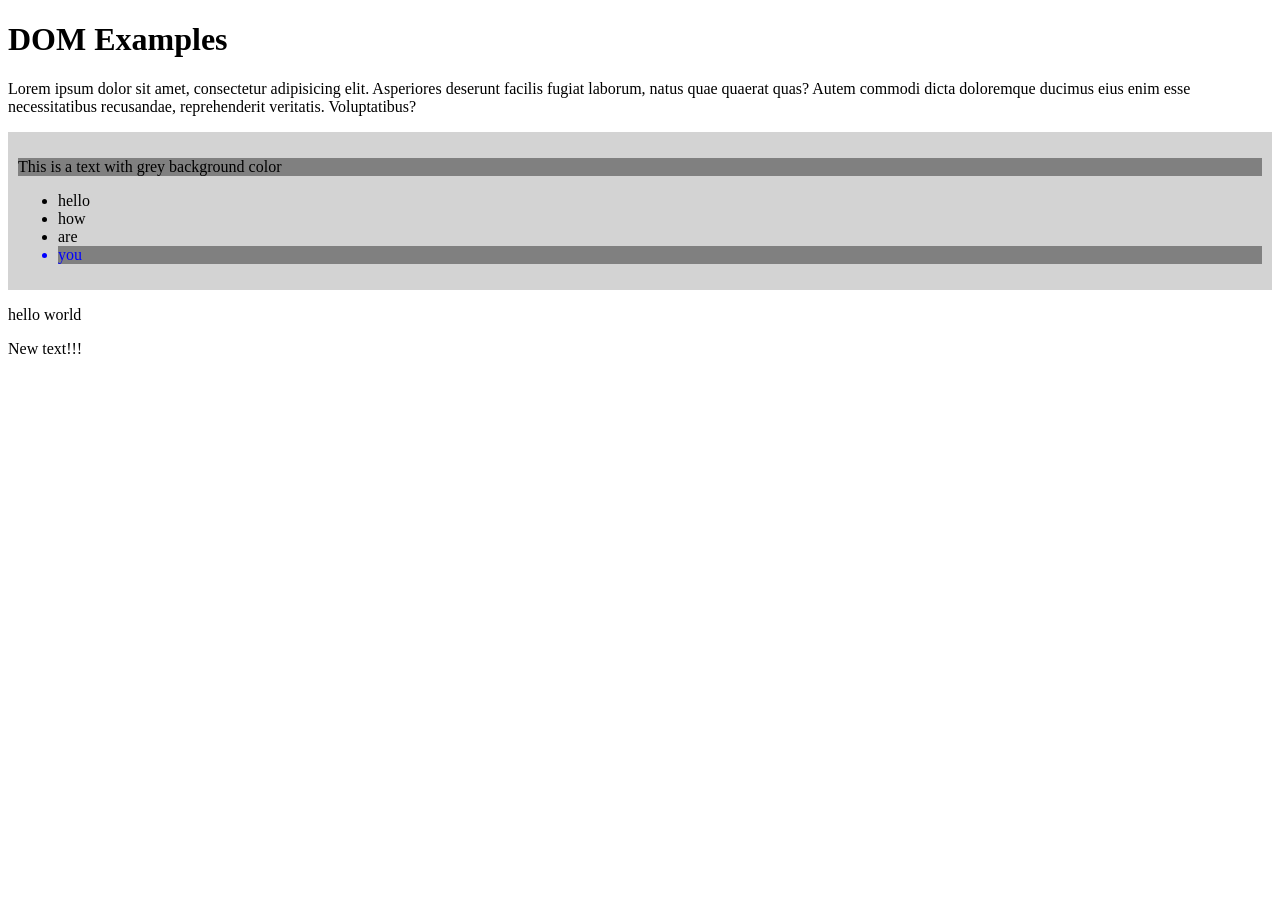
<file: learn/5-DOM/index.html>
<!doctype html>
<html lang="en">
<head>
  <meta charset="UTF-8">
  <meta name="viewport"
        content="width=device-width, user-scalable=no, initial-scale=1.0, maximum-scale=1.0, minimum-scale=1.0">
  <meta http-equiv="X-UA-Compatible" content="ie=edge">
  <title>Document</title>
  <style>

    div {
      padding: 10px;
      background: lightgray;
    }

    div ul .done {
      color: blue;
    }

    .done {
      background: gray;
    }
  </style>
</head>
<body>
<h1>DOM Examples</h1>
<p>Lorem ipsum dolor sit amet, consectetur adipisicing elit. Asperiores deserunt facilis fugiat laborum, natus quae
  quaerat quas? Autem commodi dicta doloremque ducimus eius enim esse necessitatibus recusandae, reprehenderit
  veritatis. Voluptatibus?</p>

<p class="toRemove">other to remove</p>

<div>
  <p class="done">This is a text with grey background color</p>
  <ul>
    <li>hello</li>
    <li>how</li>
    <li>are</li>
    <li class="done">you</li>
  </ul>
</div>

<script>
  // querySelector
  const titleElement = document.querySelector('h1');
  console.log('titleElement', titleElement.textContent);

  const divElement = document.querySelector('div');
  console.log('divElement', divElement);

  const ulElement = divElement.querySelector('ul');
  console.log('ulElement', ulElement);

  const pElement = divElement.querySelector('p');
  console.log('pElement', pElement.textContent);

  const lastElementOfList = document.querySelector('div ul .done');
  console.log('lastElementOfList', lastElementOfList);

  console.log('first .done', document.querySelector('.done'));

  // querySelectorAll
  const paragraphs = document.querySelectorAll('p');
  console.log('paragraphs', paragraphs);

  const liElements = document.querySelectorAll('li');
  console.log('liElements', liElements);

  console.log('all .done', document.querySelectorAll('.done'));

  // createElement
  const myParagraph = document.createElement('p');
  myParagraph.textContent = 'hello world';

  // append / appendChild
  document.body.append(myParagraph, 'New text!!!');
  // document.body.appendChild(myParagraph);
  // divElement.append(myParagraph, 'other new text');

  // remove / removeChild
  document.querySelector('.toRemove').remove();
  // ulElement.removeChild(lastElementOfList)

  // parentElement / parentNode
  console.log('my parent', ulElement.parentElement);
  console.log('my parent', ulElement.parentElement.parentElement);

  // innerHTML / textContent
  console.log(divElement.innerHTML);
  console.log(divElement.textContent);

  // divElement.textContent = '<p class="done">new text content</p>'
  // divElement.innerHTML = '<p class="done">new text content</p>'

</script>
</body>
</html>
</file>
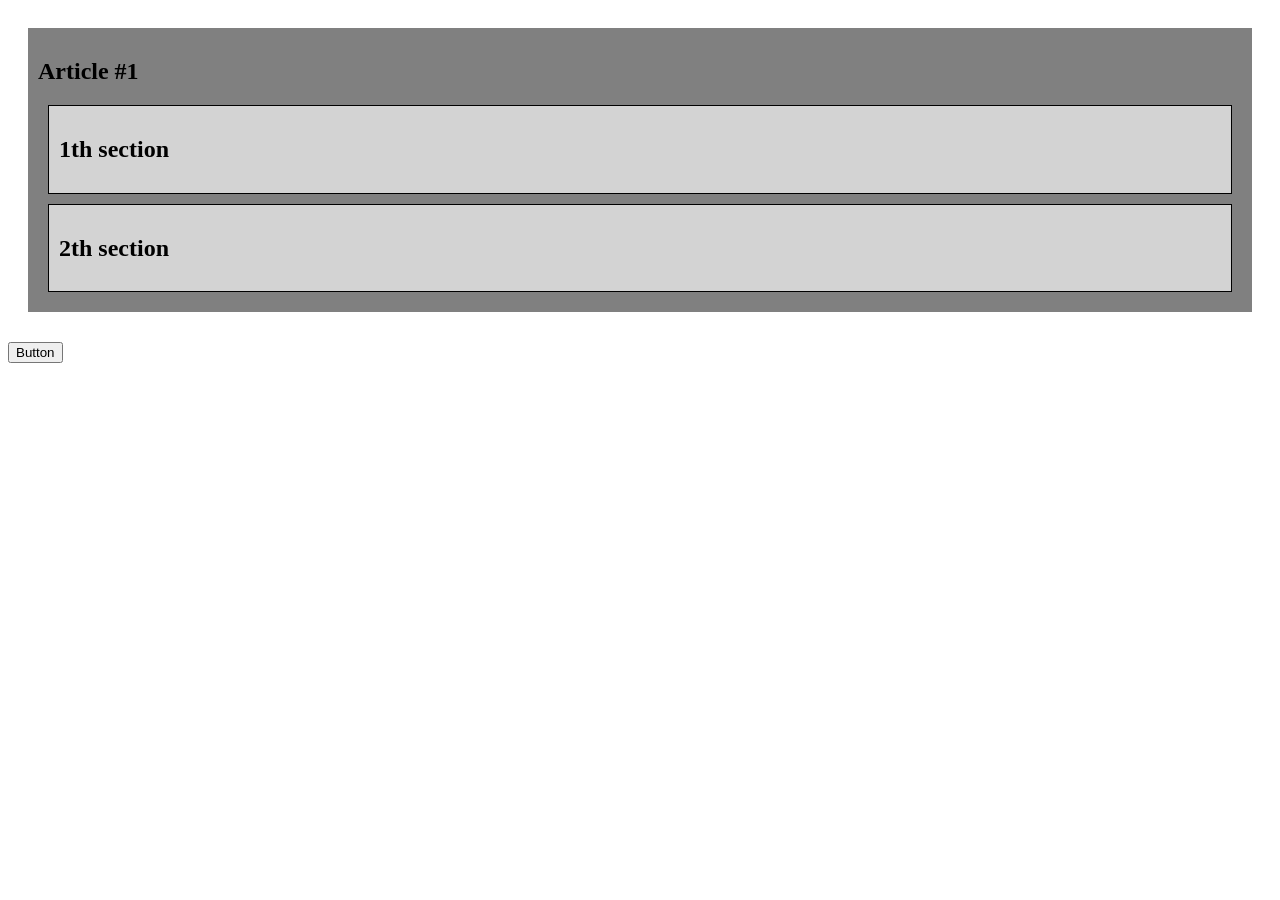
<file: learn/events/index.html>
<body>
<style>
  main {
    padding: 20px;

    margin-bottom: 10px;
  }

  article {
    background: gray;
    padding: 10px;
  }

  section {
    background: lightgray;
    border: 1px solid black;
    padding: 10px;
    margin: 10px;
  }

</style>
<main>
  <article>
    <h1>Article #1</h1>
    <section id="sec1">
      <h2>1th section</h2>
    </section>
    <section id="sec2">
      <h2>2th section</h2>
    </section>
  </article>
</main>
<button>Button</button>

<script>
  const main = document.querySelector('main');
  const article = document.querySelector('article');
  const sec1 = document.querySelector('#sec1');
  const sec2 = document.querySelector('#sec2');
  const button = document.querySelector('button');

  const myEvent = new CustomEvent('myEvent', {
    bubbles: true,
    detail: {
      data: 123,
    },
  });

  function logger(listener, e, event = 'click') {
    console.log(`${event} ${listener} listener on `, e.target, {
      detail: e.detail,
      bubbles: e.bubbles,
      cancelBubble: e.cancelBubble,
      cancelable: e.cancelable,
    });
  }

  button.onclick = () => {
    console.log('dispaching myEvent');
    sec1.dispatchEvent(myEvent);
  };

  // main.addEventListener('click', (e) => {
  //   // e.stopPropagation()
  //   // e.cancelBubble = true;
  //     logger('bubble main', e);
  //   },
  // );
  // main.addEventListener('click', (e) => {
  //     // e.stopPropagation()
  //     // e.cancelBubble = true;
  //     logger('capture main', e);
  //   },
  //   {capture: true}
  // );

  article.addEventListener('click', (e) => {
    logger('article', e);
  }, {passive: true});

  article.addEventListener('myEvent', (e) => {
      logger('article', e, 'myEvent');
    },
    {capture: true}
  );

  sec1.addEventListener('click', (e) => {
    logger('sec1', e);
  });

  sec1.addEventListener('myEvent', (e) => {
    logger('sec1', e, 'myEvent');
  });

  sec2.addEventListener('click', (e) => {
    logger('sec2', e);
  });
</script>
</body>
</file>
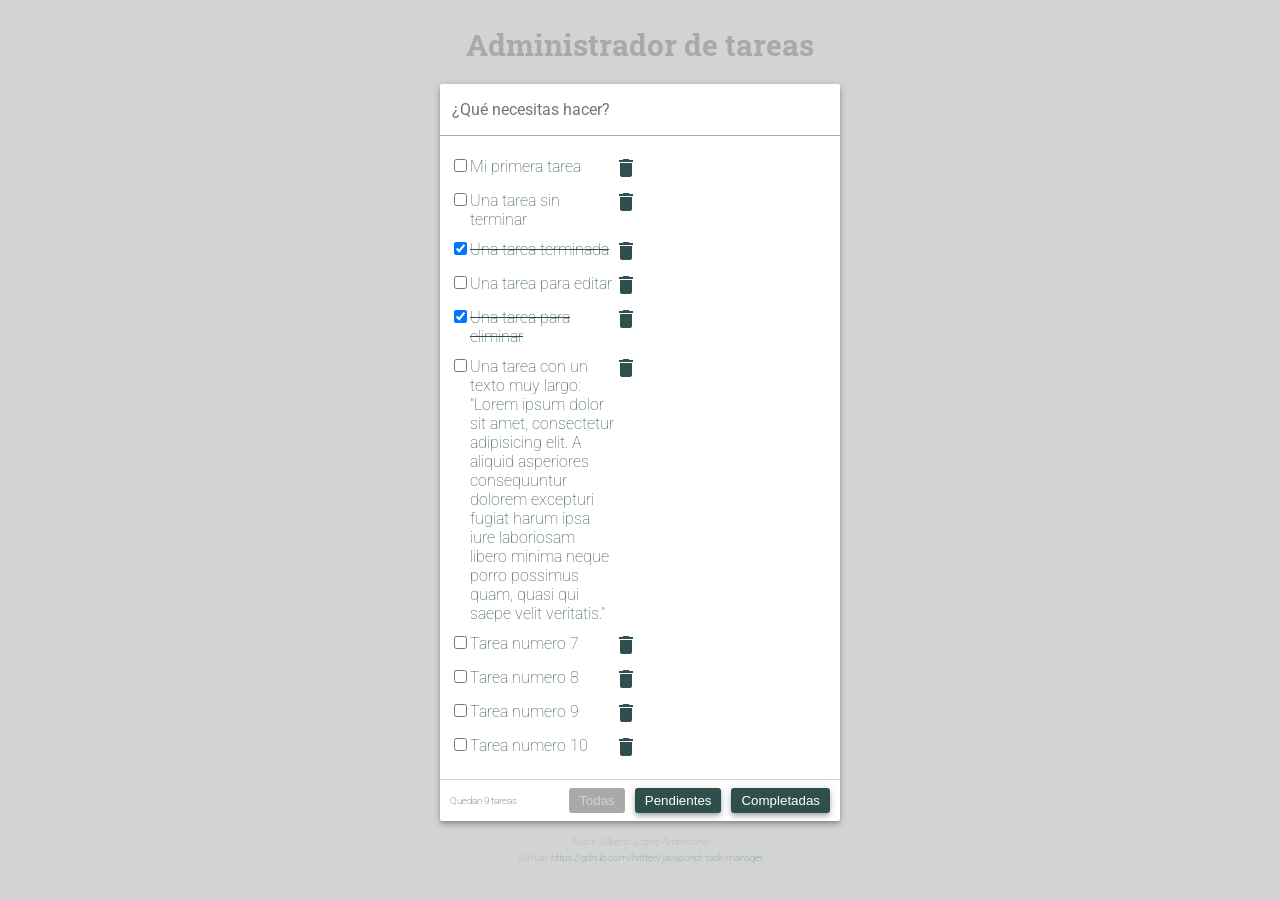
<file: src/old.html>
<!doctype html>
<html lang="en">
<head>
  <meta charset="UTF-8">
  <meta name="viewport"
        content="width=device-width, user-scalable=no, initial-scale=1.0, maximum-scale=1.0, minimum-scale=1.0">
  <meta http-equiv="X-UA-Compatible" content="ie=edge">
  <title>Task Manager</title>

  <link rel="icon" href="favicon.png">
  <link rel="preconnect" href="https://fonts.gstatic.com">
  <link href="https://fonts.googleapis.com/css2?family=Roboto+Slab:wght@600;800&family=Roboto:wght@300;400&display=swap"
        rel="stylesheet">
  <link href="https://fonts.googleapis.com/css2?family=Material+Icons"
        rel="stylesheet">
  <link href="styles.css" rel="stylesheet">

  <script src="app.js" defer></script>
</head>
<body>
<header>
  <h1>Administrador de tareas</h1>
</header>
<main>
  <label>
    <input id="taskInput" type="text" placeholder="¿Qué necesitas hacer?">
  </label>
  <ul id="taskList">
    <li>
      <div>
        <input type="checkbox">
        <span>Mi primera tarea</span>
      </div>
      <span class="material-icons btn-delete">delete_outline</span>
    </li>
    <li>
      <div>
        <input type="checkbox">
        <span>Una tarea sin terminar</span>
      </div>
      <span class="material-icons btn-delete">delete_outline</span>
    </li>
    <li>
      <div>
        <input checked type="checkbox">
        <span>Una tarea terminada</span>
      </div>
      <span class="material-icons btn-delete">delete_outline</span>
    </li>
    <li class="updating">
      <div>
        <input type="checkbox">
        <span>Una tarea en modo edición</span>
      </div>
      <span class="material-icons btn-delete">delete_outline</span>
      <input type="text" value="Una tarea en modo edición"><span class="material-icons">done</span>
    </li>
    <li>
      <div>
        <input type="checkbox">
        <span>Una tarea para eliminar</span>
      </div>
      <span class="material-icons btn-delete">delete_outline</span>
    </li>
    <li>
      <div>
        <input type="checkbox">
        <span>Una tarea con un texto muy largo: "Lorem ipsum dolor sit amet, consectetur adipisicing elit. A aliquid asperiores consequuntur dolorem excepturi fugiat harum ipsa iure laboriosam libero minima neque porro possimus quam, quasi qui saepe velit veritatis."</span>
      </div>
      <span class="material-icons btn-delete">delete_outline</span>
    </li>
    <li>
      <div>
        <input type="checkbox">
        <span>Tarea numero 7</span>
      </div>
      <span class="material-icons btn-delete">delete_outline</span>
    </li>
    <li>
      <div>
        <input type="checkbox">
        <span>Tarea numero 8</span>
      </div>
      <span class="material-icons btn-delete">delete_outline</span>
    </li>
    <li>
      <div>
        <input type="checkbox">
        <span>Tarea numero 9</span>
      </div>
      <span class="material-icons btn-delete">delete_outline</span>
    </li>
    <li>
      <div>
        <input type="checkbox">
        <span>Tarea numero 10</span>
      </div>
      <span class="material-icons btn-delete">delete_outline</span>
    </li>
  </ul>
  <div class="info">
    <p>Quedan 9 tareas</p>
    <div>
      <button class="button" disabled>Todas</button>
      <button class="button">Pendientes</button>
      <button class="button">Completadas</button>
    </div>
  </div>
</main>
<footer>
  <p>Autor: Gilberto López Ambrosino</p>
  <p>GitHub: <a href="https://github.com/hittten/javascript-task-manager">https://github.com/hittten/javascript-task-manager</a></p>
</footer>
<div class="modal">
  <div class="box">
    <h2>¿Estás seguro de que deseas eliminar esta tarea?</h2>
    <p>Una tarea para eliminar</p>
    <div>
      <button class="button large">Si</button>
      <button class="button large">No</button>
    </div>
  </div>
</div>
</body>
</html>
</file>
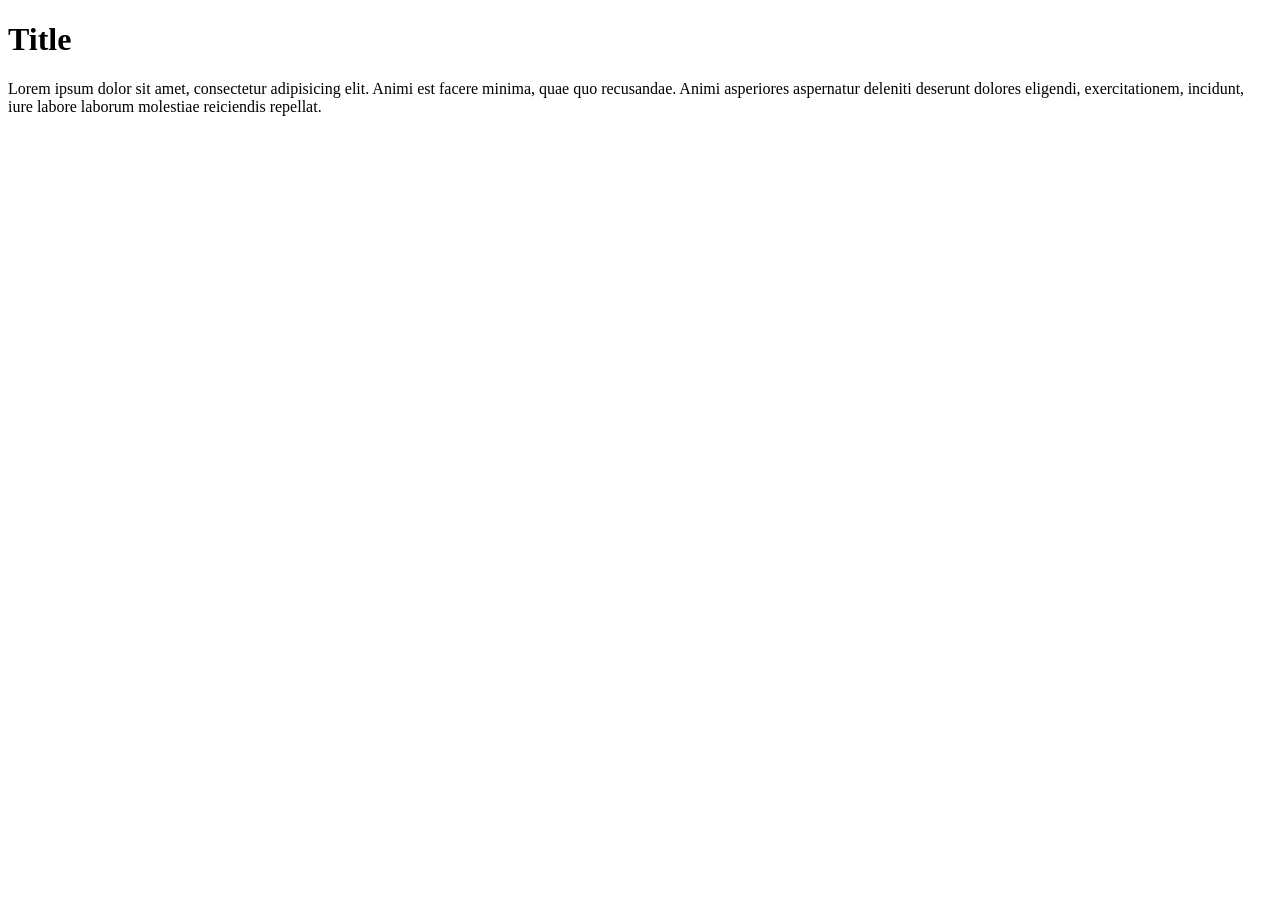
<file: learn/2-loading-strategies/a-defer.html>
<!doctype html>
<html lang="es">
<head>
    <meta charset="UTF-8">
    <meta name="viewport"
          content="width=device-width, user-scalable=no, initial-scale=1.0, maximum-scale=1.0, minimum-scale=1.0">
    <meta http-equiv="X-UA-Compatible" content="ie=edge">
    <title>Document</title>
    <script src="main.js" defer></script>
</head>
<body>
<h1>Title</h1>
<p>Lorem ipsum dolor sit amet, consectetur adipisicing elit. Animi est facere minima, quae quo recusandae. Animi
    asperiores aspernatur deleniti deserunt dolores eligendi, exercitationem, incidunt, iure labore laborum molestiae
    reiciendis repellat.</p>

</body>
</html>
</file>
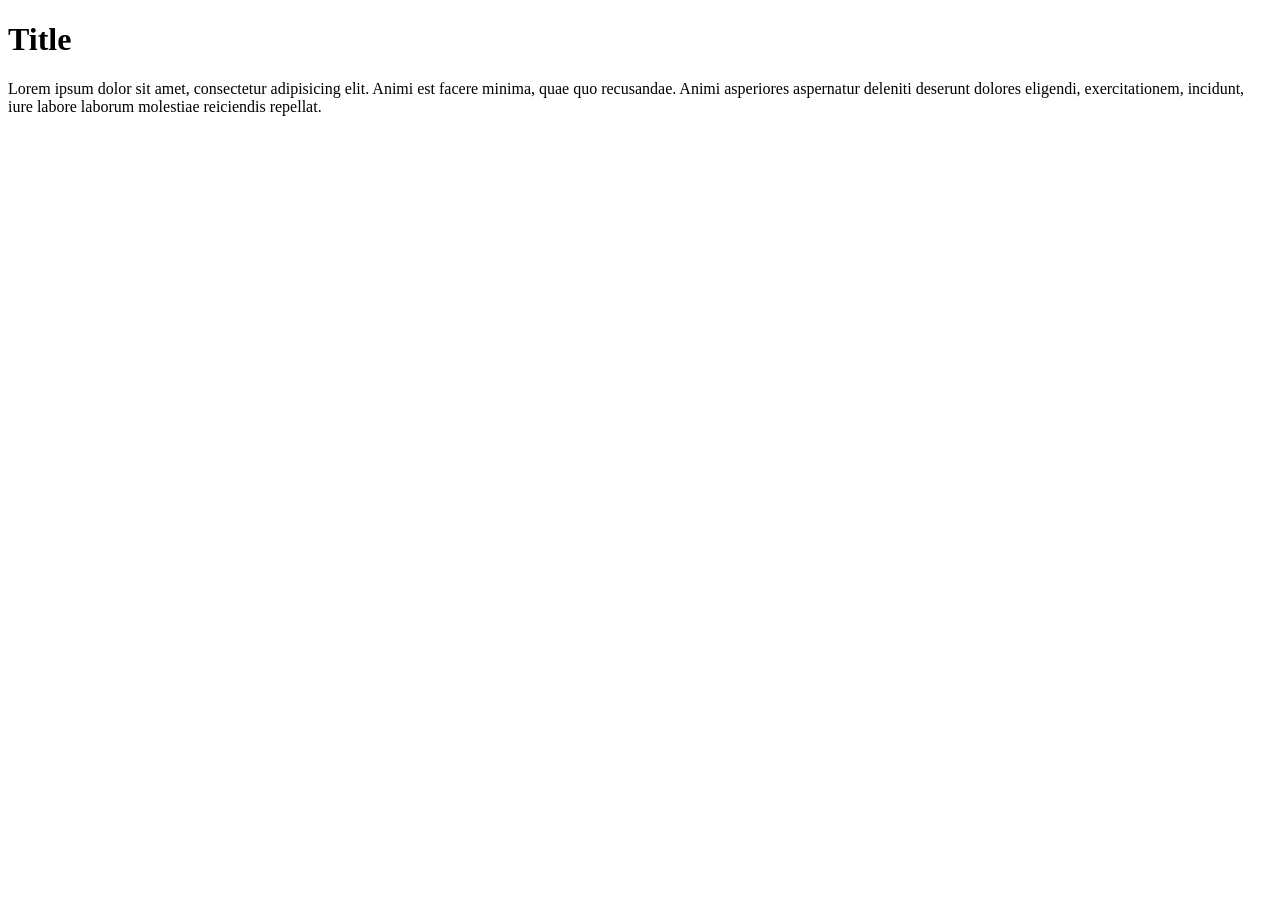
<file: learn/2-loading-strategies/b-event.html>
<!doctype html>
<html lang="es">
<head>
    <meta charset="UTF-8">
    <meta name="viewport"
          content="width=device-width, user-scalable=no, initial-scale=1.0, maximum-scale=1.0, minimum-scale=1.0">
    <meta http-equiv="X-UA-Compatible" content="ie=edge">
    <title>Document</title>
    <script>
        function onLoad() {
            let titleElement = document.querySelector('h1');
            console.log(titleElement);
        }
        document.addEventListener("DOMContentLoaded", onLoad);
    </script>
</head>
<body>
<h1>Title</h1>
<p>Lorem ipsum dolor sit amet, consectetur adipisicing elit. Animi est facere minima, quae quo recusandae. Animi
    asperiores aspernatur deleniti deserunt dolores eligendi, exercitationem, incidunt, iure labore laborum molestiae
    reiciendis repellat.</p>

</body>
</html>
</file>
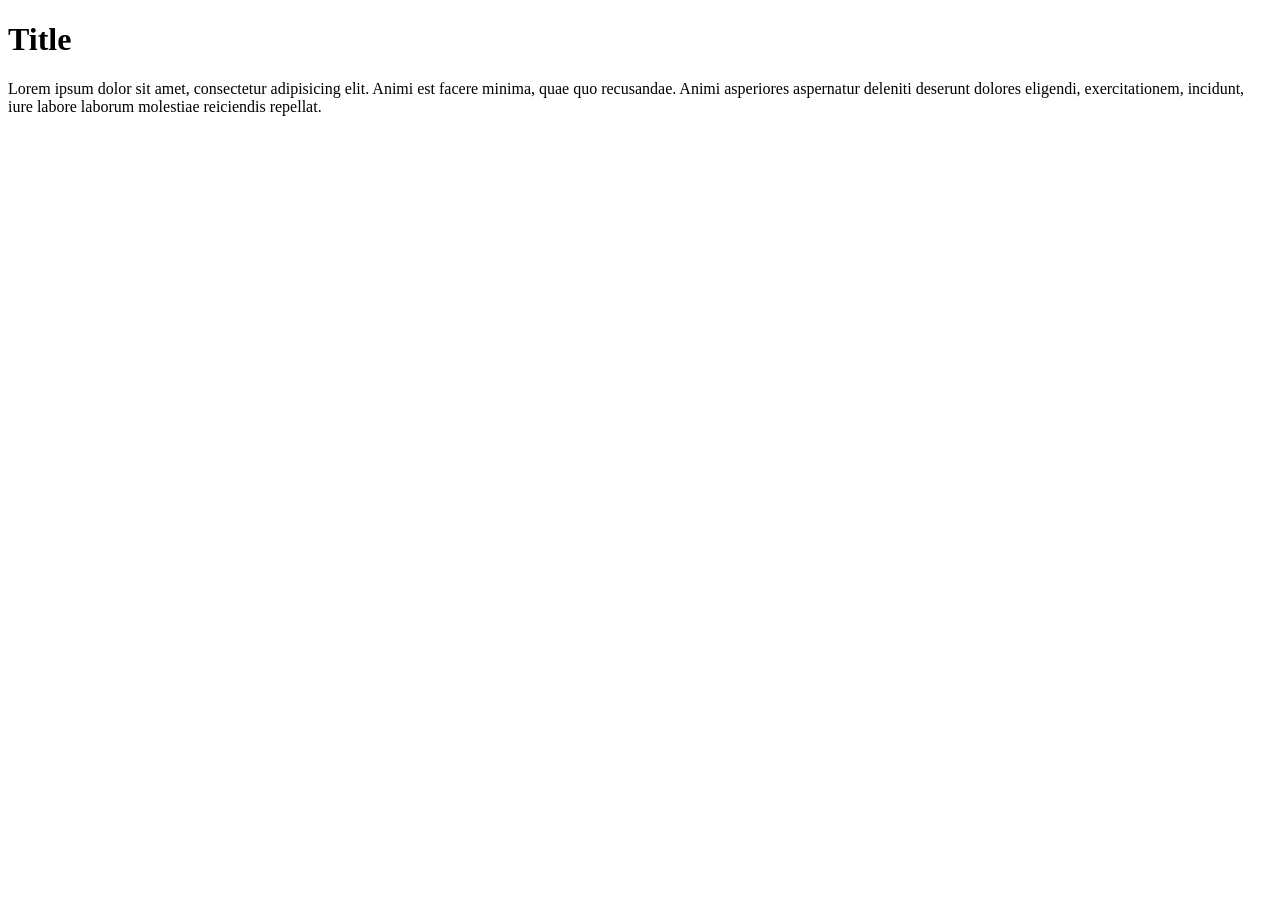
<file: learn/2-loading-strategies/c-async.html>
<!doctype html>
<html lang="es">
<head>
    <meta charset="UTF-8">
    <meta name="viewport"
          content="width=device-width, user-scalable=no, initial-scale=1.0, maximum-scale=1.0, minimum-scale=1.0">
    <meta http-equiv="X-UA-Compatible" content="ie=edge">
    <title>Document</title>
    <script async src="async1.js"></script>
    <script async src="async2.js"></script>
    <script async src="async3.js"></script>
</head>
<body>
<h1>Title</h1>
<p>Lorem ipsum dolor sit amet, consectetur adipisicing elit. Animi est facere minima, quae quo recusandae. Animi
    asperiores aspernatur deleniti deserunt dolores eligendi, exercitationem, incidunt, iure labore laborum molestiae
    reiciendis repellat.</p>

</body>
</html>
</file>
<file: src/styles.css>
/* General */
html {
  box-sizing: border-box;
}

*, *::before, *::after {
  box-sizing: inherit;
}

input {
  font-family: inherit;
  font-size: inherit;
}

body {
  font-family: 'Roboto', sans-serif;
  font-size: 16px;
  background: lightgrey;
  margin: 0;
  padding: 5px;
  color: darkslategrey;
  font-weight: lighter;
}

h1, h2, h3, h4, h5, h6 {
  font-family: 'Roboto Slab', serif;
}

span.material-icons {
  cursor: pointer;
}

.button {
  cursor: pointer;
  outline: none;
  border: none;
  background: darkslategrey;
  padding: 5px 10px;
  color: white;
  border-radius: 3px;
  box-shadow: 0 2px 4px -1px rgba(0, 0, 0, .2), 0 4px 5px 0 rgba(0, 0, 0, .14), 0 1px 10px 0 rgba(0, 0, 0, .12);
}

.button.large {
  font-size: 14px;
  padding: 10px 25px;
}

.button:active {
  box-shadow: none;
}

.button:disabled {
  cursor: default;
  background: darkgrey;
  color: lightgrey;
  box-shadow: none;
}

/* Header */
header h1 {
  font-size: 30px;
  color: darkgrey;
  text-align: center;
}

/* Task */
main #taskInput {
  width: 100%;
  padding: 12px;
  margin: 4px 0;
  border: none;
  outline: none;
}

main {
  box-shadow: 0 2px 4px -1px rgba(0, 0, 0, .2), 0 4px 5px 0 rgba(0, 0, 0, .14), 0 1px 10px 0 rgba(0, 0, 0, .12);
  max-width: 400px;
  background: white;
  margin: 0 auto;
  border-radius: 2px;
}

main ul {
  min-height: 300px;
  padding: 10px;
  margin: 0;
  list-style: none;
  border-top: 1px solid darkgrey;
  border-bottom: 1px solid lightgrey;
}

main ul li {
  display: flex;
  margin: 10px 0;
  align-content: center;
  justify-content: space-between;
}

main ul li div {
  display: flex;
  align-items: baseline;
}

main ul li.updating div,
main ul li.updating span.btn-delete,
main ul li input[type="text"],
main ul li span.btn-save {
  display: none;
}

main ul li.updating span.btn-save {
  display: block;
}

main ul li.updating input {
  display: block;
  width: 100%;
  padding: 10px 5px;
  outline: none;
  border: none;
  border-bottom: 1px solid darkgrey;
}

main ul li input:checked + span {
  text-decoration: line-through;
}

main div.info {
  display: grid;
  grid-template-columns: 1fr auto;
  padding: 5px 10px;
  grid-gap: 5px;
}

main div.info p {
  font-size: 10px;
}

main div.info div {
  display: grid;
  grid-template-columns: auto auto auto;
  justify-content: space-between;
  align-items: center;
  grid-gap: 10px;
}

/* Footer */
footer {
  margin-top: 15px;
}

footer p {
  margin: 5px 0;
  color: darkgrey;
  font-size: 10px;
  text-align: center;
}

footer p a {
  color: cadetblue;
  text-decoration: none;
}

footer p a:hover {
  text-decoration: underline;
}

/* Modal */
.modal {
  display: none;
  position: fixed;
  top: 0;
  left: 0;
  width: 100%;
  height: 100%;
  background: rgba(0, 0, 0, 0.3);
}
.modal.open {
  display: block;
}

.modal .box {
  display: grid;
  grid-template-rows: auto 1fr auto;
  grid-gap: 10px;
  justify-items: center;
  padding: 10px 20px;
  background: white;
  max-width: 350px;
  min-height: 300px;
  margin: 0 auto;
}

.modal .box * {
  margin: 0;
}

.modal .box div {
  display: grid;
  grid-template-columns: auto auto;
  grid-gap: 10px;
}

@media screen and (min-width: 350px) {
  .modal .box {
    margin-top: 3vw;
  }
}
</file>
